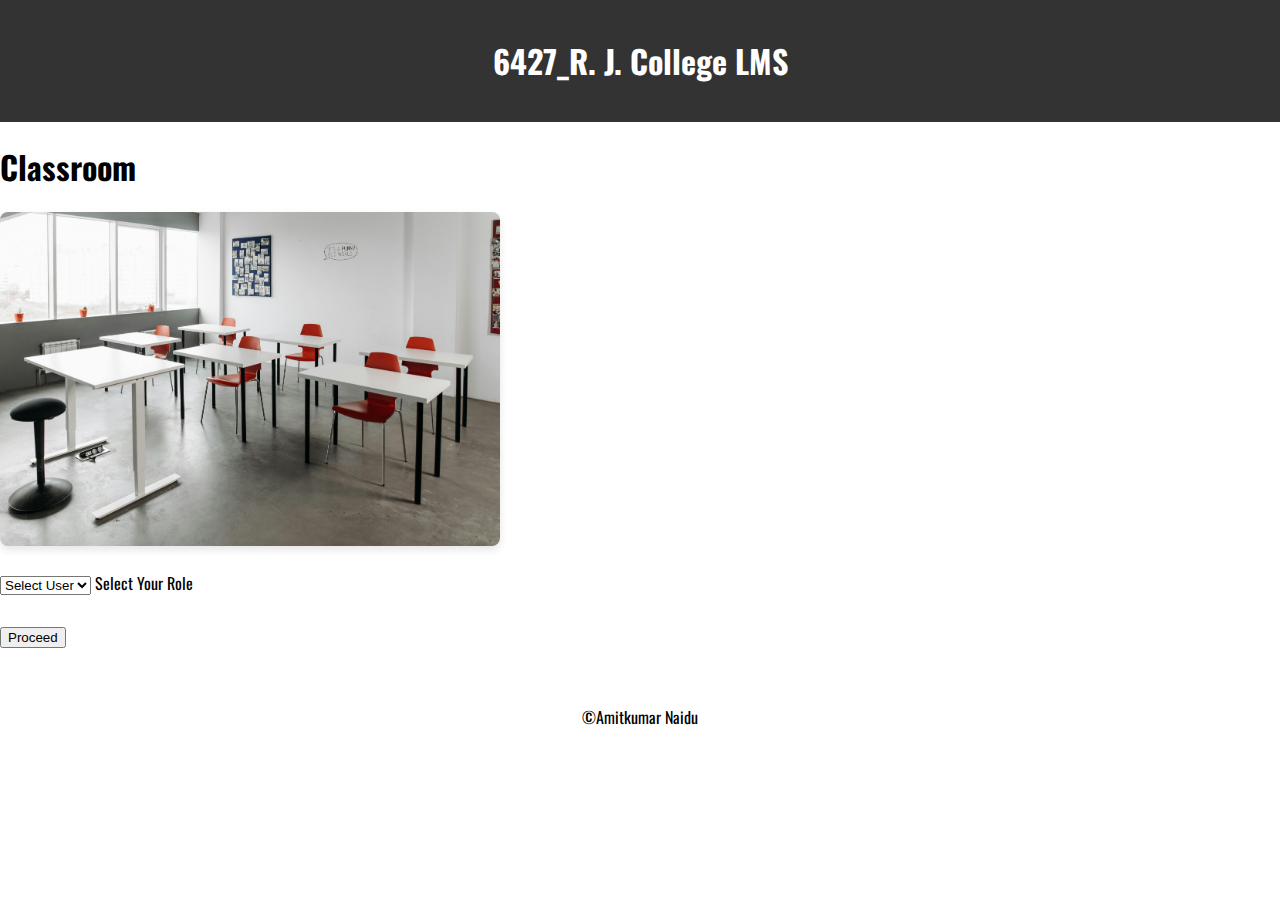
<file: index.html>
<!doctype html>
<html lang="en">

<head>
    <meta charset="utf-8">
    <meta name="viewport" content="width=device-width, initial-scale=1">
    <title>R. J. College LMS</title>
    <link href="https://cdn.jsdelivr.net/npm/bootstrap@5.3.2/dist/css/bootstrap.min.css" rel="stylesheet"
        integrity="sha384-T3c6CoIi6uLrA9TneNEoa7RxnatzjcDSCmG1MXxSR1GAsXEV/Dwwykc2MPK8M2HN" crossorigin="anonymous">
    <link href="./css/style.css" rel="stylesheet">
    <link rel="icon" type="image/x-icon" href="./assets/Blue Elegant Concept Foundation Logo.png" />

</head>

<body class="align-items-center justify-content-center vh-100 bg-primary-subtle">
    <header class="bg-primary">
        <h1>6427_R. J. College LMS</h1>
    </header>
    <!-- Main Body-->
    <main class="flex-grow-1 text-center">
        <h1 class="heading text-center">Classroom</h1>
        <div class="container text-center">
            <img src="./assets/Classroom (2).jpg" class="rounded border border-4 border-primary" alt="...">
        </div>
        <!-- <div class="video-container">
            <video width="440" height="360" autoplay loop>
                <source src="./assets/Blue Elegant Concept Foundation Logo.mp4" type="video/mp4">
            </video>
        </div> -->
        <div class="container-sm text-center">
            <div class="form-floating border border-3 border-info">
                <select class="form-select" id="floatingSelect" aria-label="Floating label select example">
                    <option selected disabled>Select User</option>
                    <option value="1">Teacher</option>
                    <option value="2">Student</option>
                </select>
                <label for="floatingSelect">Select Your Role</label>
            </div>
            <button type="submit" class="btn btn-primary mt-4">Proceed</button>
        </div>
    </main>

    <!-- Footer -->
    <footer class="bg-primary fixed-bottom">
        <div class="text text-white">
            <span>&#169;Amitkumar Naidu</span>
        </div>
    </footer>

    <script src="https://cdn.jsdelivr.net/npm/bootstrap@5.3.2/dist/js/bootstrap.bundle.min.js"
        integrity="sha384-C6RzsynM9kWDrMNeT87bh95OGNyZPhcTNXj1NW7RuBCsyN/o0jlpcV8Qyq46cDfL"
        crossorigin="anonymous"></script>
    <script src="./js/script.js"></script>
</body>
</html>
</file>
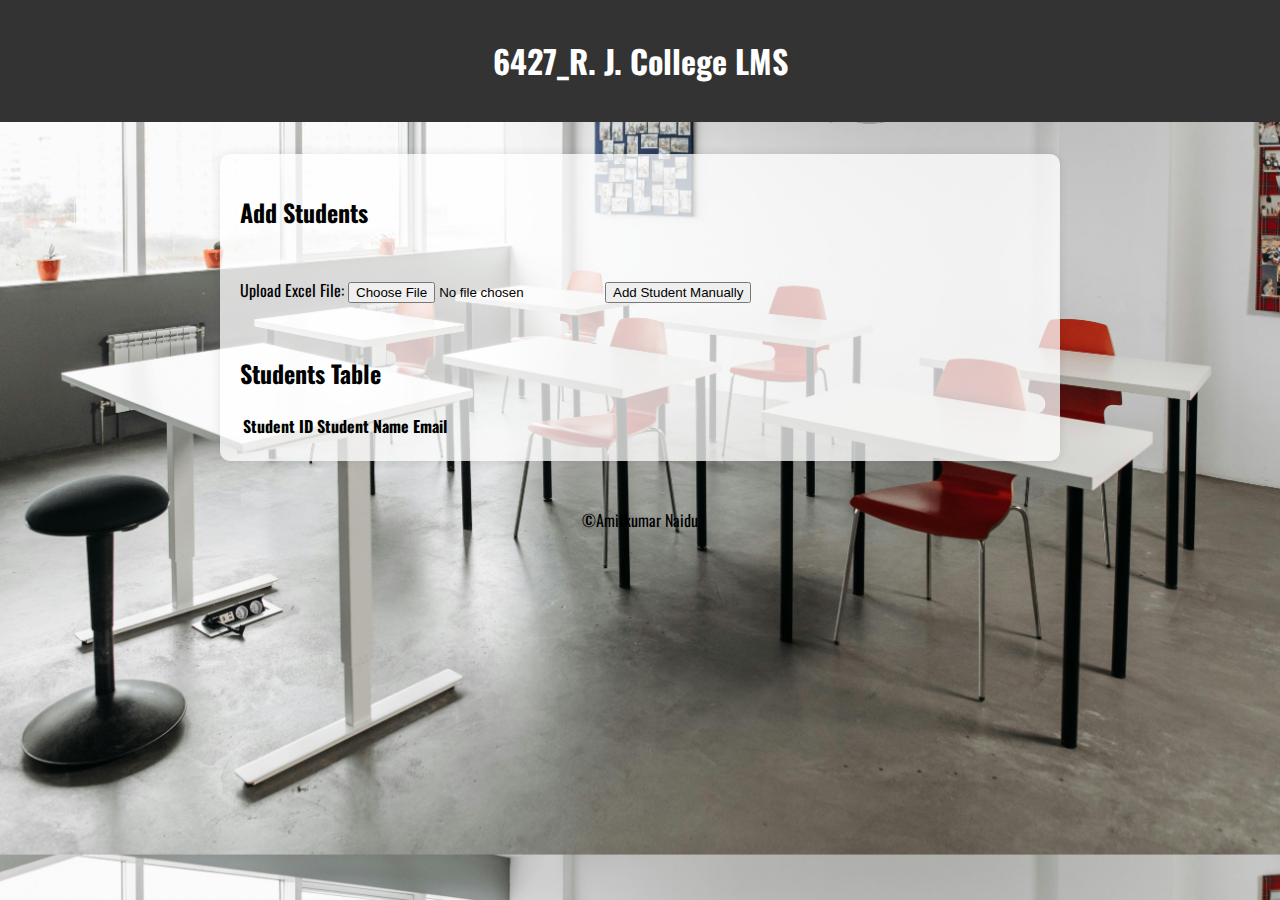
<file: add_student.html>
<!DOCTYPE html>
<html lang="en">

<head>
  <meta charset="utf-8">
  <meta name="viewport" content="width=device-width, initial-scale=1">
  <title>R. J. College LMS</title>
  <link href="https://cdn.jsdelivr.net/npm/bootstrap@5.3.2/dist/css/bootstrap.min.css" rel="stylesheet"
    integrity="sha384-T3c6CoIi6uLrA9TneNEoa7RxnatzjcDSCmG1MXxSR1GAsXEV/Dwwykc2MPK8M2HN" crossorigin="anonymous">
  <link href="./css/style.css" rel="stylesheet">
  <link rel="icon" type="image/x-icon" href="./assets/Blue Elegant Concept Foundation Logo.png" />
</head>

<body style="background-image: url('./assets/Classroom\ \(2\).jpg'); background-size: cover;">
  <header class="bg-primary">
    <h1>6427_R. J. College LMS</h1>
  </header>
  <section class="opacity35">
  <!-- Add Students Section -->
  <div class="mt-4">
    <h2>Add Students</h2>
    <label for="fileInput">Upload Excel File:</label>
    <input type="file" id="fileInput" accept=".xlsx">
    <button type="button" class="btn btn-primary" onclick="addStudentManually()">Add Student Manually</button>
  </div>

  <!-- Students Table -->
  <div class="mt-4">
    <h2>Students Table</h2>
    <table class="table">
      <thead>
        <tr>
          <th scope="col">Student ID</th>
          <th scope="col">Student Name</th>
          <th scope="col">Email</th>
        </tr>
      </thead>
      <tbody id="studentsTableBody">
        <!-- Student data will be dynamically added here -->
      </tbody>
    </table>
  </div>
</section>
<!-- Footer -->
<footer class="bg-primary fixed-bottom">
    <div class="text text-white">
      <span>&#169;Amitkumar Naidu</span>
    </div>
  </footer>

  <script src="https://cdn.jsdelivr.net/npm/bootstrap@5.3.2/dist/js/bootstrap.bundle.min.js"
    integrity="sha384-C6RzsynM9kWDrMNeT87bh95OGNyZPhcTNXj1NW7RuBCsyN/o0jlpcV8Qyq46cDfL"
    crossorigin="anonymous"></script>
  <script src="./js/script.js"></script>
<script>
    function addStudentManually() {
      // Implement logic to add student manually and update the table
      var studentID = prompt("Enter Student ID:");
      var studentName = prompt("Enter Student Name:");
      var studentEmail = prompt("Enter Student Email:");

      // Validate input (you may want to add more validation)
      if (!studentID || !studentName || !studentEmail) {
        alert("Please provide valid information for the student.");
        return;
      }

      // Add the student data to the table
      var studentsTableBody = document.getElementById("studentsTableBody");
      var newRow = studentsTableBody.insertRow();
      newRow.innerHTML = `<td>${studentID}</td><td>${studentName}</td><td>${studentEmail}</td>`;
    }

    // Additional logic for handling file input and parsing Excel data should be implemented
    document.getElementById("fileInput").addEventListener("change", handleFileSelect);

    function handleFileSelect(event) {
      var file = event.target.files[0];

      if (file) {
        // Implement logic to handle the uploaded Excel file and update the table
        // You may need a library like SheetJS (https://sheetjs.com/) for parsing Excel files
        alert("File Upload Logic Not Implemented");
      }
    }
</script>
</file>
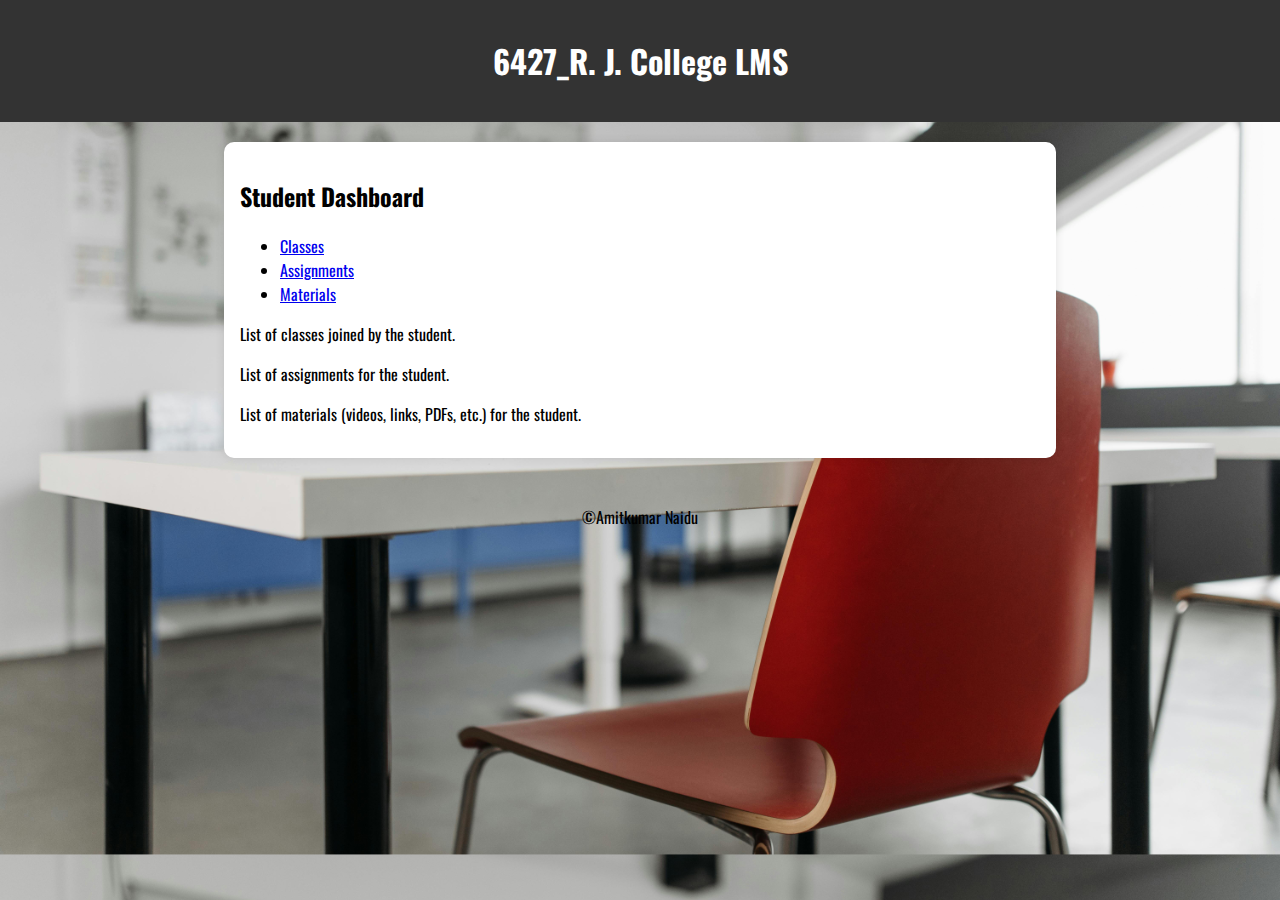
<file: student_dashboard.html>
<!doctype html>
<html lang="en">

<head>
    <meta charset="utf-8">
    <meta name="viewport" content="width=device-width, initial-scale=1">
    <title>R. J. College LMS</title>
    <link href="https://cdn.jsdelivr.net/npm/bootstrap@5.3.2/dist/css/bootstrap.min.css" rel="stylesheet"
        integrity="sha384-T3c6CoIi6uLrA9TneNEoa7RxnatzjcDSCmG1MXxSR1GAsXEV/Dwwykc2MPK8M2HN" crossorigin="anonymous">
    <link href="./css/style.css" rel="stylesheet">
    <link rel="icon" type="image/x-icon" href="./assets/Blue Elegant Concept Foundation Logo.png" />

</head>

<!-- <body class="bg-primary-subtle"> -->

<body style="background-image:  url('./assets/Classroom\ \(1\).jpg'); background-size: cover;">
    <header class="bg-primary">
        <h1>6427_R. J. College LMS</h1>
    </header>

    <!-- Student Dashboard -->
    <section id="student-dashboard" class="container mt-5">
        <div class="row">
            <div class="col-md-8">
                <h2 class="mb-4">Student Dashboard</h2>
                <!-- Student Dashboard Content -->
                <ul class="nav nav-tabs" id="studentTabs" role="tablist">
                    <li class="nav-item" role="presentation">
                        <a class="nav-link active" id="student-classes-tab" data-bs-toggle="tab" href="#student-classes"
                            role="tab" aria-controls="student-classes" aria-selected="true">Classes</a>
                    </li>
                    <li class="nav-item" role="presentation">
                        <a class="nav-link" id="student-assignments-tab" data-bs-toggle="tab"
                            href="#student-assignments" role="tab" aria-controls="student-assignments"
                            aria-selected="false">Assignments</a>
                    </li>
                    <li class="nav-item" role="presentation">
                        <a class="nav-link" id="student-materials-tab" data-bs-toggle="tab" href="#student-materials"
                            role="tab" aria-controls="student-materials" aria-selected="false">Materials</a>
                    </li>
                </ul>
                <div class="tab-content mt-3">
                    <!-- Student Classes Tab -->
                    <div class="tab-pane fade show active" id="student-classes" role="tabpanel"
                        aria-labelledby="student-classes-tab">
                        <p>List of classes joined by the student.</p>
                    </div>
                    <!-- Student Assignments Tab -->
                    <div class="tab-pane fade" id="student-assignments" role="tabpanel"
                        aria-labelledby="student-assignments-tab">
                        <p>List of assignments for the student.</p>
                    </div>
                    <!-- Student Materials Tab -->
                    <div class="tab-pane fade" id="student-materials" role="tabpanel"
                        aria-labelledby="student-materials-tab">
                        <p>List of materials (videos, links, PDFs, etc.) for the student.</p>
                    </div>
                </div>
            </div>
        </div>
    </section>

    <!-- Footer -->
    <footer class="bg-primary fixed-bottom">
        <div class="text text-white">
            <span>&#169;Amitkumar Naidu</span>
        </div>
    </footer>

    <script src="https://cdn.jsdelivr.net/npm/bootstrap@5.3.2/dist/js/bootstrap.bundle.min.js"
        integrity="sha384-C6RzsynM9kWDrMNeT87bh95OGNyZPhcTNXj1NW7RuBCsyN/o0jlpcV8Qyq46cDfL"
        crossorigin="anonymous"></script>
    <script src="./js/script.js"></script>
</body>
</html>
</file>
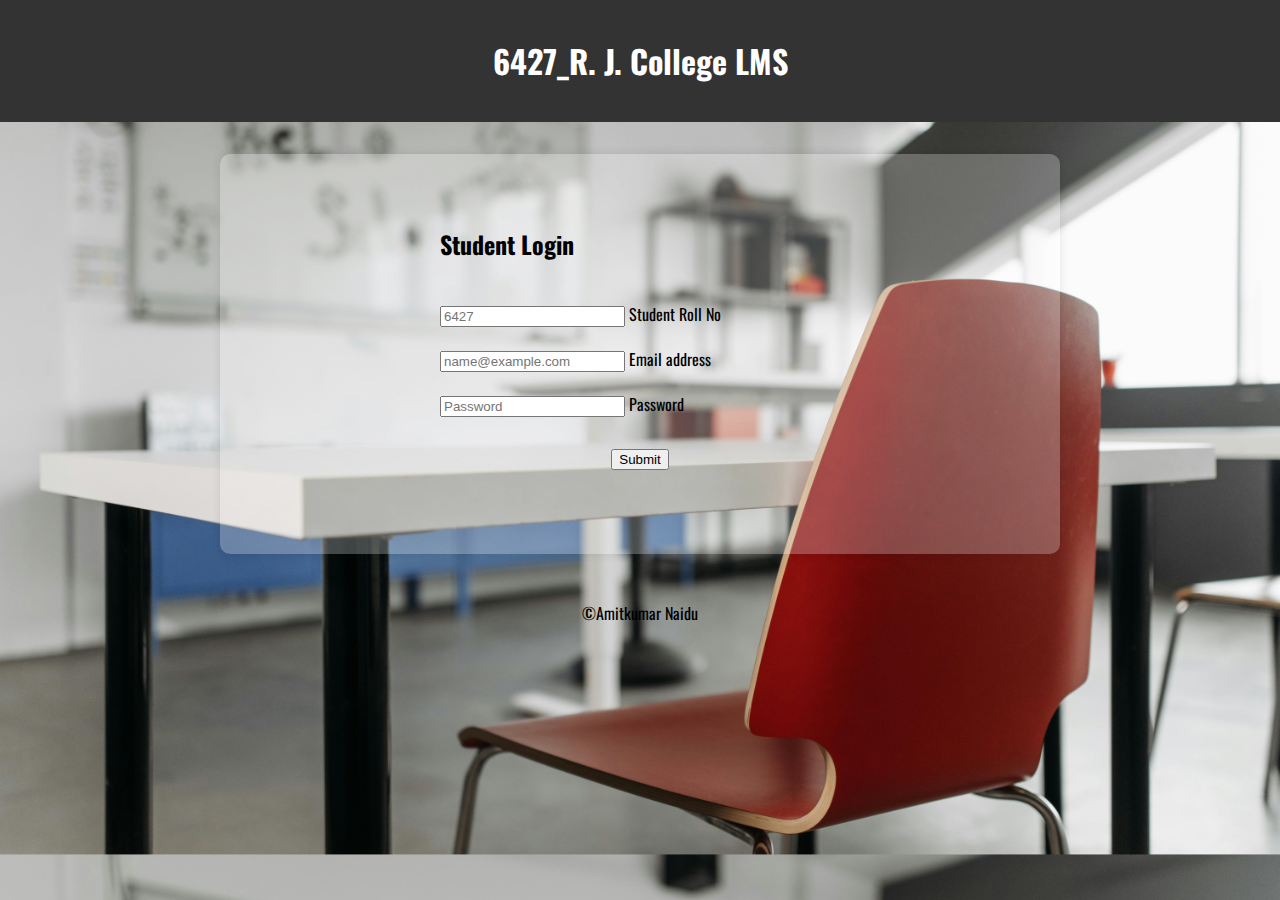
<file: student_login.html>
<!DOCTYPE html>
<html lang="en">

<head>
    <meta charset="utf-8">
    <meta name="viewport" content="width=device-width, initial-scale=1">
    <title>R. J. College LMS</title>
    <link href="https://cdn.jsdelivr.net/npm/bootstrap@5.3.2/dist/css/bootstrap.min.css" rel="stylesheet"
        integrity="sha384-T3c6CoIi6uLrA9TneNEoa7RxnatzjcDSCmG1MXxSR1GAsXEV/Dwwykc2MPK8M2HN" crossorigin="anonymous">
    <link href="./css/style.css" rel="stylesheet">
    <link rel="icon" type="image/x-icon" href="./assets/Blue Elegant Concept Foundation Logo.png" />

</head>

<body style="background-image:  url('./assets/Classroom\ \(1\).jpg'); background-size: cover;">
    <header class="bg-primary">
        <h1>6427_R. J. College LMS</h1>
    </header>
    <section class="opacity25">
        <!-- Student Login Form -->
        <form id="studentloginForm" onsubmit="event.preventDefault(); storeDetailsAndRedirect();">
            <h2>Student Login</h2>
            <div class="form-floating mb-3">
                <input type="text" class="form-control" id="StudentRollNo" placeholder="6427" required>
                <label for="StudentRollNo">Student Roll No</label>
            </div>
            <div class="form-floating mb-3">
                <input type="email" class="form-control" id="StudentEmail" placeholder="name@example.com" required>
                <label for="StudentEmail">Email address</label>
            </div>
            <div class="form-floating">
                <input type="password" class="form-control" id="StudentPassword" placeholder="Password" required>
                <label for="StudentPassword">Password</label>
            </div>
            <button type="submit" class="btn btn-primary">Submit</button>
        </form>
    </section>

    <!-- Footer -->
    <footer class="bg-primary fixed-bottom">
        <div class="text text-white">
            <span>&#169;Amitkumar Naidu</span>
        </div>
    </footer>

    <script src="https://cdn.jsdelivr.net/npm/bootstrap@5.3.2/dist/js/bootstrap.bundle.min.js"
        integrity="sha384-C6RzsynM9kWDrMNeT87bh95OGNyZPhcTNXj1NW7RuBCsyN/o0jlpcV8Qyq46cDfL"
        crossorigin="anonymous"></script>
    <script src="./js/script.js"></script>
    <script>
        function storeDetailsAndRedirect() {
            // Get the values from the form
            var rollNo = document.getElementById('StudentRollNo').value;
            var email = document.getElementById('StudentEmail').value;
            var password = document.getElementById('StudentPassword').value;

            // Combine the details separated by ','
            var details = rollNo + ',' + email + ',' + password;

            // Redirect to the dashboard page
            window.location.href = "student_dashboard.html";

            // Clear the form values
            document.getElementById('StudentRollNo').value = '';
            document.getElementById('StudentEmail').value = '';
            document.getElementById('StudentPassword').value = '';

            // You can use the 'details' variable for further processing or storage
            console.log('Details: ', details);
        }
    </script>
</body>
</html>
</file>
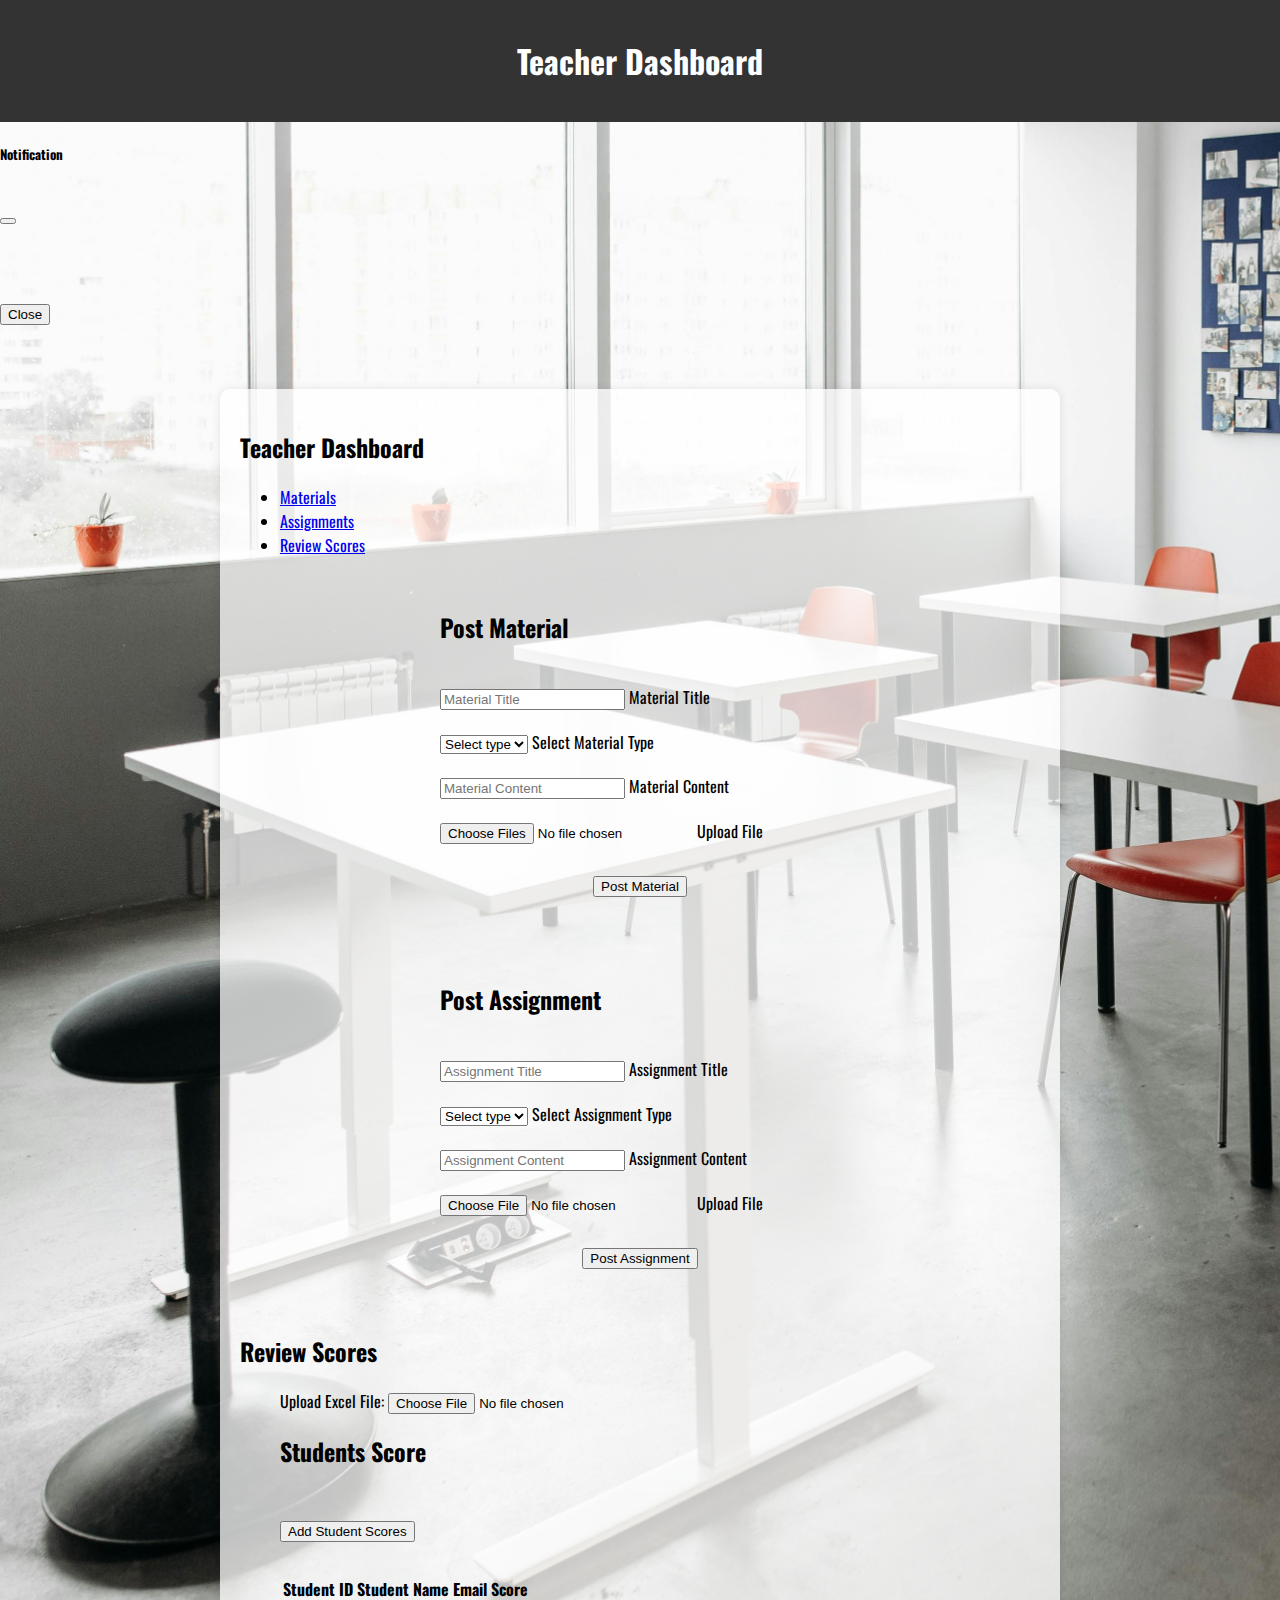
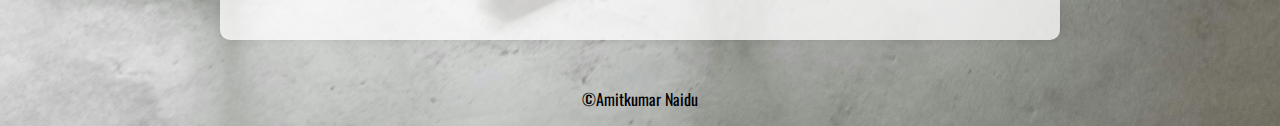
<file: teacher_dashboard.html>
<!DOCTYPE html>
<html lang="en">

<head>
    <meta charset="utf-8">
    <meta name="viewport" content="width=device-width, initial-scale=1">
    <title>Teacher Dashboard</title>
    <link href="https://cdn.jsdelivr.net/npm/bootstrap@5.3.2/dist/css/bootstrap.min.css" rel="stylesheet"
        integrity="sha384-T3c6CoIi6uLrA9TneNEoa7RxnatzjcDSCmG1MXxSR1GAsXEV/Dwwykc2MPK8M2HN" crossorigin="anonymous">
    <link href="./css/style.css" rel="stylesheet">
    <link rel="icon" type="image/x-icon" href="./assets/Blue Elegant Concept Foundation Logo.png" />
</head>

<body style="background-image: url('./assets/Classroom\ \(2\).jpg'); background-size: cover;">
    <header class="bg-primary">
        <h1>Teacher Dashboard</h1>
    </header>

    <!-- Notification Modal -->
    <div class="modal fade" id="notificationModal" tabindex="-1" aria-labelledby="notificationModalLabel"
        aria-hidden="true">
        <div class="modal-dialog">
            <div class="modal-content">
                <div class="modal-header">
                    <h5 class="modal-title" id="notificationModalLabel">Notification</h5>
                    <button type="button" class="btn-close" data-bs-dismiss="modal" aria-label="Close"></button>
                </div>
                <div class="modal-body">
                    <p id="notificationMessage"></p>
                </div>
                <div class="modal-footer">
                    <button type="button" class="btn btn-secondary" data-bs-dismiss="modal">Close</button>
                </div>
            </div>
        </div>
    </div>


    <!-- Teacher Dashboard Content -->
    <section id="teacher-dashboard" class="container-lg pb-3 opacity35">
        <div class="row justify-content-center">
            <div class="col-md-8">
                <h2 class="mb-4">Teacher Dashboard</h2>
                <ul class="nav nav-tabs" id="teacherTabs" role="tablist">
                    <li class="nav-item" role="presentation">
                        <a class="nav-link active" id="teacher-materials-tab" data-bs-toggle="tab"
                            href="#teacher-materials" role="tab" aria-controls="teacher-materials"
                            aria-selected="true">Materials</a>
                    </li>
                    <li class="nav-item" role="presentation">
                        <a class="nav-link" id="teacher-assignments-tab" data-bs-toggle="tab"
                            href="#teacher-assignments" role="tab" aria-controls="teacher-assignments"
                            aria-selected="false">Assignments</a>
                    </li>
                    <li class="nav-item" role="presentation">
                        <a class="nav-link" id="teacher-scores-tab" data-bs-toggle="tab" href="#teacher-scores"
                            role="tab" aria-controls="teacher-scores" aria-selected="false">Review Scores</a>
                    </li>
                </ul>
                <div class="tab-content mt-3">
                    <!-- Teacher Materials Tab -->
                    <div class="tab-pane fade show active" id="teacher-materials" role="tabpanel"
                        aria-labelledby="teacher-materials-tab">
                        <form id="postMaterialForm">
                            <h2>Post Material</h2>
                            <div class="form-floating mb-3">
                                <input type="text" class="form-control" id="material_title" placeholder="Material Title"
                                    required>
                                <label for="material_title">Material Title</label>
                            </div>
                            <div class="form-floating mb-3">
                                <select class="form-select" id="materialType" required>
                                    <option selected disabled>Select type</option>
                                    <option value="file">File</option>
                                    <option value="link">Link</option>
                                </select>
                                <label for="materialType">Select Material Type</label>
                            </div>
                            <div class="form-floating mb-3">
                                <input type="text" class="form-control" id="materialContent"
                                    placeholder="Material Content" required>
                                <label for="materialContent">Material Content</label>
                            </div>
                            <div class="form-floating mb-3">
                                <input type="file" class="form-control" id="materialFile"
                                    accept=".pdf, .doc, .docx, .ppt, .pptx" multiple>
                                <label for="materialFile">Upload File</label>
                            </div>
                            <button type="button" class="btn btn-primary" onclick="postMaterial()">Post
                                Material</button>
                        </form>
                    </div>
                    <!-- Teacher Assignments Tab -->
                    <div class="tab-pane fade" id="teacher-assignments" role="tabpanel"
                        aria-labelledby="teacher-assignments-tab">
                        <form id="postAssignmentForm">
                            <h2>Post Assignment</h2>
                            <div class="form-floating mb-3">
                                <input type="text" class="form-control" id="assignment_title"
                                    placeholder="Assignment Title" required>
                                <label for="assignment_title">Assignment Title</label>
                            </div>
                            <div class="form-floating mb-3">
                                <select class="form-select" id="assignmentType" required>
                                    <option selected disabled>Select type</option>
                                    <option value="file">File</option>
                                    <option value="link">Link</option>
                                </select>
                                <label for="assignmentType">Select Assignment Type</label>
                            </div>
                            <div class="form-floating mb-3">
                                <input type="text" class="form-control" id="assignmentContent"
                                    placeholder="Assignment Content" required>
                                <label for="assignmentContent">Assignment Content</label>
                            </div>
                            <div class="form-floating mb-3">
                                <input type="file" class="form-control" id="assignmentFile"
                                    accept=".pdf, .doc, .docx, .ppt, .pptx">
                                <label for="assignmentFile">Upload File</label>
                            </div>
                            <button type="button" class="btn btn-primary" onclick="postAssignment()">Post
                                Assignment</button>
                        </form>
                    </div>
                    <!-- Teacher Review Scores Tab -->
                    <div class="tab-pane fade" id="teacher-scores" role="tabpanel" aria-labelledby="teacher-scores-tab">
                        <h2>Review Scores</h2>
                        <!-- Display scores and assignments to review -->
                        <ul id="assignmentList">
                            <!-- Add Students Details with Section -->
                            <div class="mt-4">
                                <label for="fileInput">Upload Excel File:</label>
                                <input type="file" id="fileInput" accept=".xlsx">
                            </div>

                            <!-- Students Table -->
                            <div class="mt-4">
                                <h2>Students Score</h2>
                                <button type="button" class="btn btn-primary" onclick="addStudentManually()">Add Student
                                    Scores</button>
                                <table class="table">
                                    <thead>
                                        <tr>
                                            <th scope="col">Student ID</th>
                                            <th scope="col">Student Name</th>
                                            <th scope="col">Email</th>
                                            <th scope="col">Score</th>
                                        </tr>
                                    </thead>
                                    <tbody id="studentsTableBody">
                                        <!-- Student data will be dynamically added here -->
                                    </tbody>
                                </table>
                            </div>
                        </ul>
                    </div>
                </div>
            </div>
        </div>
        <!-- Button to redirect to add_student.html -->
        <!-- <div class="mt-3">
            <a href="add_student.html" class="btn btn-primary">Add Students</a>
        </div> -->
    </section>

    <!-- Footer -->
    <footer class="bg-primary fixed-bottom">
        <div class="text text-white">
            <span>&#169;Amitkumar Naidu</span>
        </div>
    </footer>

    <script src="https://cdn.jsdelivr.net/npm/bootstrap@5.3.2/dist/js/bootstrap.bundle.min.js"
        integrity="sha384-C6RzsynM9kWDrMNeT87bh95OGNyZPhcTNXj1NW7RuBCsyN/o0jlpcV8Qyq46cDfL"
        crossorigin="anonymous"></script>
    <script src="./js/script.js"></script>

    <script>
        // // Placeholder functions for posting material and assignments
        function postMaterial() {
            // Implement server-side logic to post material
            console.log('Material Posted:', document.getElementById('materialContent').value);

            // Show notification modal
            showNotificationModal('Material posted successfully!');
        }

        function postAssignment() {
            // Implement server-side logic to post assignments
            console.log('Assignment Posted:', document.getElementById('assignmentContent').value);

            // Show notification modal
            showNotificationModal('Assignment posted successfully!');
        }

        // Function to show notification modal
        function showNotificationModal(message) {
            var notificationModal = new bootstrap.Modal(document.getElementById('notificationModal'), {
                keyboard: false
            });

            // Set notification message
            document.getElementById('notificationMessage').textContent = message;

            // Show the modal
            notificationModal.show();
        }

        // Adding Students Score
        function addStudentManually() {
            // Implement logic to add student manually and update the table
            var studentID = prompt("Enter Student ID:");
            var studentName = prompt("Enter Student Name:");
            var studentEmail = prompt("Enter Student Email:");
            var studentScore = prompt("Enter Student Score:");

            // Validate input (you may want to add more validation)
            if (!studentID || !studentName || !studentEmail || !studentScore) {
                alert("Please provide valid information for the student.");
                return;
            }

            // Add the student data to the table
            var studentsTableBody = document.getElementById("studentsTableBody");
            var newRow = studentsTableBody.insertRow();
            newRow.innerHTML = `<td>${studentID}</td><td>${studentName}</td><td>${studentEmail}</td><td>${studentScore}</td>`;
        }

        // Additional logic for handling file input and parsing Excel data should be implemented
        document.getElementById("fileInput").addEventListener("change", handleFileSelect);

        function handleFileSelect(event) {
            var file = event.target.files[0];

            if (file) {
                // Implement logic to handle the uploaded Excel file and update the table
                // You may need a library like SheetJS (https://sheetjs.com/) for parsing Excel files
                alert("File Upload Logic Not Implemented");
            }
        }
    </script>
</body>

</html>
</file>
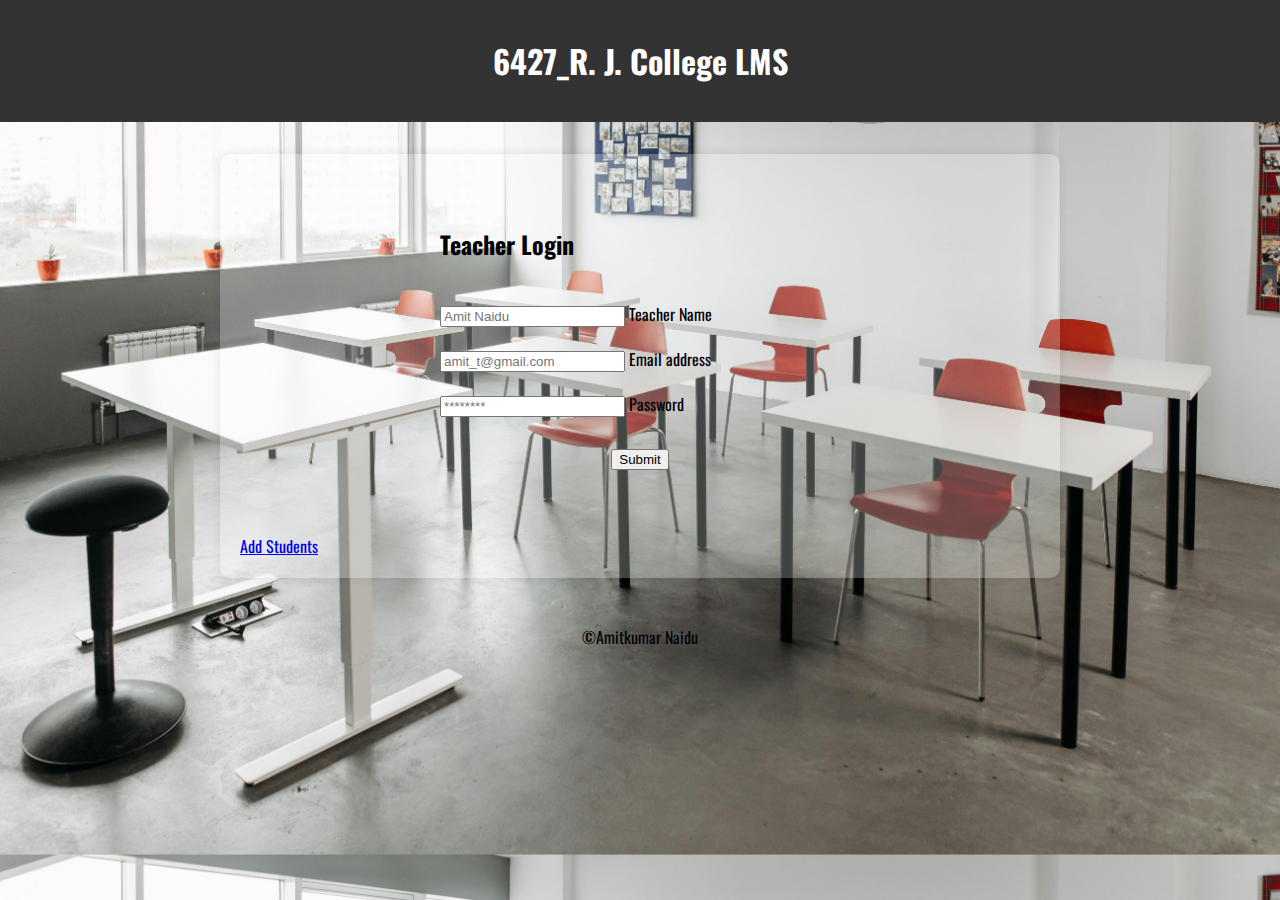
<file: teacher_login.html>
<!DOCTYPE html>
<html lang="en">

<head>
  <meta charset="utf-8">
  <meta name="viewport" content="width=device-width, initial-scale=1">
  <title>R. J. College LMS</title>
  <link href="https://cdn.jsdelivr.net/npm/bootstrap@5.3.2/dist/css/bootstrap.min.css" rel="stylesheet"
    integrity="sha384-T3c6CoIi6uLrA9TneNEoa7RxnatzjcDSCmG1MXxSR1GAsXEV/Dwwykc2MPK8M2HN" crossorigin="anonymous">
  <link href="./css/style.css" rel="stylesheet">
  <link rel="icon" type="image/x-icon" href="./assets/Blue Elegant Concept Foundation Logo.png" />
</head>

<body style="background-image: url('./assets/Classroom\ \(2\).jpg'); background-size: cover;">
  <header class="bg-primary">
    <h1>6427_R. J. College LMS</h1>
  </header>
  <section class="opacity25">
    <!-- Teacher Login Form -->
    <form id="teacherLoginForm" onsubmit="event.preventDefault(); storeDetailsAndRedirect();">
      <h2>Teacher Login</h2>
      <div class="form-floating mb-3">
        <input type="text" class="form-control" id="TeacherName" placeholder="Amit Naidu" required>
        <label for="TeacherName">Teacher Name</label>
      </div>
      <div class="form-floating mb-3">
        <input type="email" class="form-control" id="TeacherEmail" placeholder="amit_t@gmail.com" required>
        <label for="TeacherEmail">Email address</label>
      </div>
      <div class="form-floating">
        <input type="password" class="form-control" id="TeacherPassword" placeholder="********" required>
        <label for="TeacherPassword">Password</label>
      </div>
      <button type="submit" class="btn btn-primary">Submit</button>
    </form>
    <!-- Button to redirect to add_student.html -->
    <div class="mt-3">
      <a href="add_student.html" class="btn btn-primary">Add Students</a>
    </div>
  </section>

  <!-- Footer -->
  <footer class="bg-primary fixed-bottom">
    <div class="text text-white">
      <span>&#169;Amitkumar Naidu</span>
    </div>
  </footer>

  <script src="https://cdn.jsdelivr.net/npm/bootstrap@5.3.2/dist/js/bootstrap.bundle.min.js"
    integrity="sha384-C6RzsynM9kWDrMNeT87bh95OGNyZPhcTNXj1NW7RuBCsyN/o0jlpcV8Qyq46cDfL"
    crossorigin="anonymous"></script>
  <script src="./js/script.js"></script>
  <script>
    function storeDetailsAndRedirect() {
      // Get the values from the form
      var teacherName = document.getElementById('TeacherName').value;
      var teacherEmail = document.getElementById('TeacherEmail').value;
      var teacherPassword = document.getElementById('TeacherPassword').value;

      // Combine the details separated by ','
      var details = teacherName + ',' + teacherEmail + ',' + teacherPassword;

      // Validate email format
      var emailRegex = /^[a-zA-Z]+_t@gmail\.com$/;
      if (!emailRegex.test(teacherEmail)) {
        alert('Invalid email format. Please use the format "name_t@gmail.com".');
        return;
      }

      // Validate name
      if (teacherName.toLowerCase() !== "amit naidu") {
        alert('Invalid teacher name. Please use the placeholder value.');
        return;
      }

      // Redirect to the dashboard page
      window.location.href = "teacher_dashboard.html";

      // Clear the form values
      document.getElementById('TeacherName').value = '';
      document.getElementById('TeacherEmail').value = '';
      document.getElementById('TeacherPassword').value = '';

      // You can use the 'details' variable for further processing or storage
      console.log('Details: ', details);
    }
  </script>
</body>
</html>
</file>
<file: css/style.css>
@import url('https://fonts.googleapis.com/css2?family=Oswald:wght@700&display=swap');

body {
    font-family: 'Oswald', 'Poppins';
    margin: 0;
    padding: 0;
    /* display: flex;
    flex-direction: column;
    min-height: 100vh; */
    /* background-color: #7194f471; */
    /* background-color: f8f9fa; */
    /* background-image: url('./assets/Classroom (1).jpg');
    background-size: cover;
    background-position: center;
    background-repeat: no-repeat;
    background-attachment: fixed;
    opacity: 0.8; */
}
main{
    flex: 1;
}

header {
    background-color: #333;
    color: #fff;
    padding: 1rem;
    text-align: center;
}

.container {
    margin-top: 20px;
}

.container-sm {
    margin-top: 10px;
}

.heading {
    justify-content: center;
    align-items: center;
}

img.rounded {
    max-width: 500px;
    max-height: 600px;
    border-radius: 8px;
    box-shadow: 0 4px 8px rgba(0, 0, 0, 0.1);
}

.form-floating {
    margin-top: 20px;
}

/* footer{
    width: 100%;
    height: 100%;
} */
footer{
    /* background: 4070f4; */
    padding: 15px 0;
    text-align: center;
    margin: 10px auto 0 auto;
  /* padding: 80px 16px 16px 16px; */
}

/* Teacher_login Css */
section {
    max-width: 800px;
    margin: 2rem auto;
    padding: 1rem;
    background-color: #fff;
    box-shadow: 0 0 10px rgba(0, 0, 0, 0.1);
    border-radius: 10px;
}

form {
    display: flex;
    flex-direction: column;
    max-width: 400px;
    margin: 2rem auto;
}
button{
    margin: 2rem auto;
}


/* Student Login Css */
.opacity25 {
    background-color: rgba(255, 255, 255, 0.25); 
    padding: 20px; 
}
.opacity35 {
    background-color: rgba(255, 255, 255, 0.75); 
    padding: 20px; 
}

/* Media query for smaller screens */
@media (max-width: 768px) {
    .container {
        margin-top: 9px; 
    }

    .container-sm {
        margin-top: 4px; 
    }
    
    img.rounded {
        max-width: 80%; 
    }
     /* Responsive Video
     div.video-container {
        max-width: 100%;
        overflow: hidden;
    }

    div.video-container video {
        width: 100%;
        height: auto;
    } */
}
</file>
